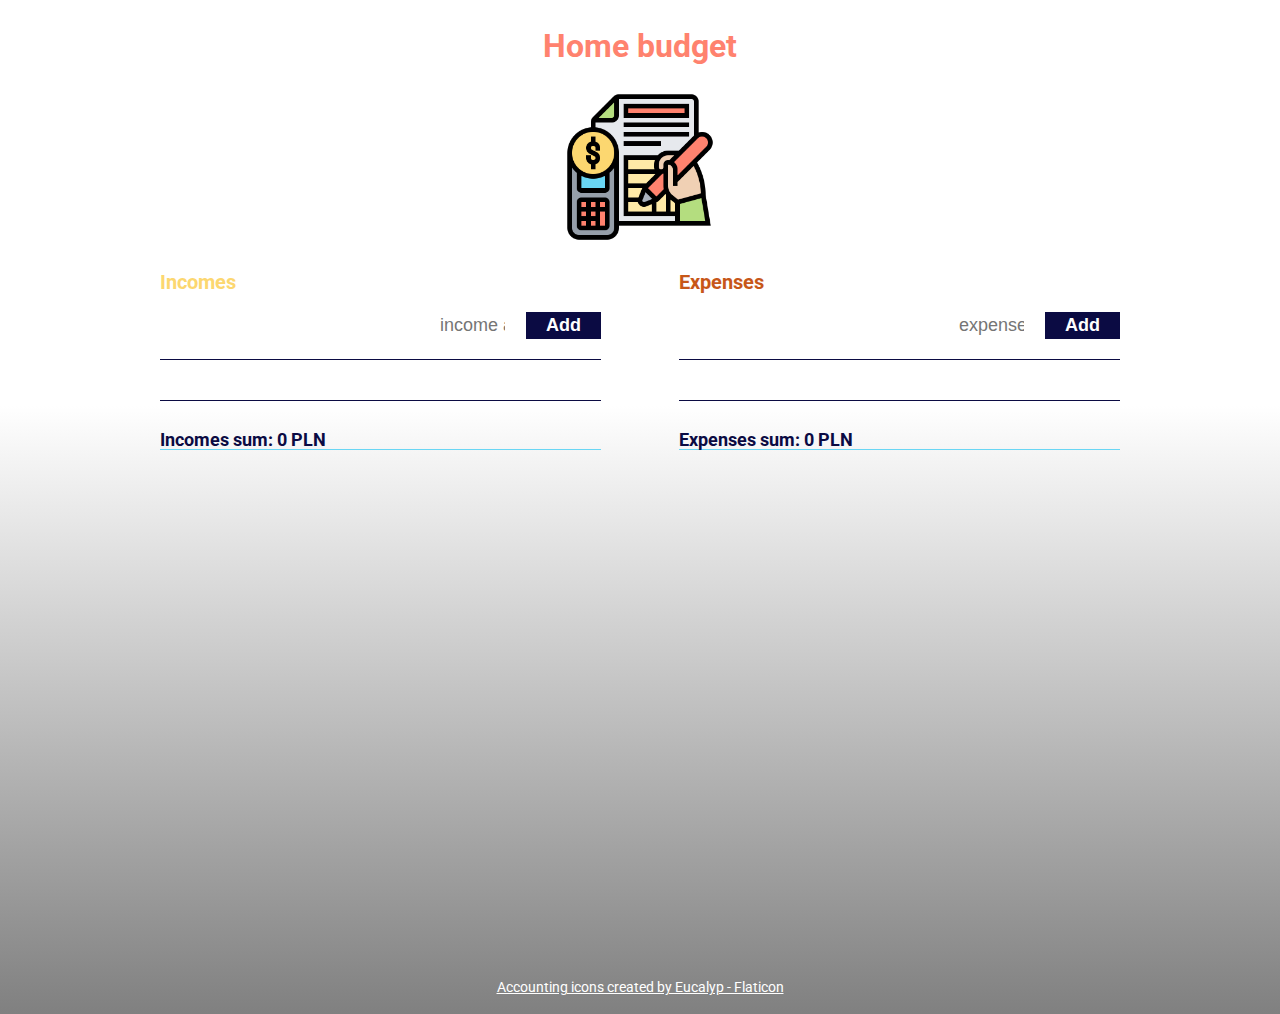
<file: index.html>
<!DOCTYPE html>
<html lang="en">
  <head>
    <meta charset="UTF-8" />
    <meta http-equiv="X-UA-Compatible" content="IE=edge" />
    <meta name="viewport" content="width=device-width, initial-scale=1.0" />
    <link rel="preconnect" href="https://fonts.googleapis.com" />
    <link rel="preconnect" href="https://fonts.gstatic.com" crossorigin />
    <link
      href="https://fonts.googleapis.com/css2?family=Roboto:wght@300;700&display=swap"
      rel="stylesheet"
    />
    <link rel="stylesheet" href="reset.css" />
    <link rel="stylesheet" href="style.css" />
    <title>Budget Planner</title>
  </head>
  <body>
    <main class="container">
      <header>
        <h1 class="text--center">Home budget</h1>
        <div class="app__logo"><img src="./budget.png" alt="Budget" /></div>
        <div id="budgetState" class="budget__state budget__state--success">
          <p id="balanceStatus" class="text--center">
            <span id="totalBalance"></span>
          </p>
        </div>
      </header>
      <section class="flex flex--space-between budget__list__wrapper">
        <div class="budget__incomes">
          <h2 class="budget__list__header incomes__header">Incomes</h2>
          <form id="incomesForm" class="budget__list__form">
            <input type="text" id="incomeTitle" name="incomeName" />
            <input
              type="number"
              step="0.01"
              min="0.01"
              minlength="3"
              required
              placeholder="income amount"
              name="incomeAmount"
              id="incomeValue"
            />
            <input
              type="submit"
              value="Add"
              class="budget__list__form__input__button"
            />
          </form>
          <ul id="incomesList" class="budget__list"></ul>
          <p class="budget__list__summary">
            Incomes sum: <span id="totalIncomes">0</span> PLN
          </p>
        </div>
        <div class="budget__expenses">
          <h2 class="budget__list__header expenses__header">Expenses</h2>
          <form id="expensesForm" class="budget__list__form">
            <input type="text" id="expenseTitle" name="expensesName" />
            <input
              type="number"
              id="expenseValue"
              step="0.01"
              min="0.01"
              minlength="3"
              required
              placeholder="expense amount"
              name="expenseAmount"
            />
            <input
              type="submit"
              value="Add"
              class="budget__list__form__input__button"
            />
          </form>
          <ul id="expensesList" class="budget__list"></ul>
          <p class="budget__list__summary">
            Expenses sum: <span id="totalExpenses">0</span> PLN
          </p>
        </div>
      </section>
    </main>
    <footer>
      <a
        class="icon__credentials"
        href="https://www.flaticon.com/free-icons/accounting"
        title="accounting icons"
        >Accounting icons created by Eucalyp - Flaticon</a
      >
    </footer>

    <script src="./js/main.js" type="module"></script>
  </body>
</html>
</file>
<file: style.css>
@import "./variables.css";

body {
  background-image: var(--main-bg-gradient);
}

html {
  font-family: Roboto, sans-serif;
}

input {
  margin: 5px 0;
}

main {
  min-height: 100vh;
}

.container {
  width: 100%;
  margin: 0 auto;
  padding: 30px 10px;
}

.flex {
  display: flex;
}

.liDiv {
  display: flex;
  flex-direction: row;

  gap: 10px;
  width: 440px;
}

.contentDiv {
  display: flex;
  width: 340px;
  background-color: gray;
  float: left;
}

.buttonsDiv {
  display: flex;
  width: 100px;
  background-color: gray;
  gap: 5px;
}

.flex--space-between {
  justify-content: space-between;
}

.text--center {
  text-align: center;
}

.app__logo {
  width: 150px;
  height: 150px;
  margin: 30px auto;
}

.app__logo img {
  width: 100%;
  height: auto;
}

h1 {
  color: var(--peach);
  font-size: var(--font-xl);
  font-weight: 700;
}

h2 {
  font-size: var(--font-m);
  font-weight: 700;
}

.budget__state {
  font-size: var(--font-l);
  font-weight: 700;
}

.budget__state--success {
  color: var(--success);
}

.delete-background-color {
  background-color: red;
  color: white;
}

.edit-background-color {
  background-color: orange;
  color: white;
}

.currItem {
  font-size: 20px;
}

.budget__list__wrapper {
  margin: 30px 0;
  flex-direction: column;
}

.budget__incomes,
.budget__expenses {
  margin-top: 30px;
}

.budget__list {
  padding: 20px 0;
  border-top: 1px solid var(--deep-blue);
  border-bottom: 1px solid var(--deep-blue);
}

.incomes__header {
  color: var(--golden);
}

.expenses__header {
  color: var(--orange);
}

.budget__list__form {
  margin: 15px 0;
}

.budget__list__form__input {
  font-size: var(--font-sm);
  line-height: 24px;
  border: none;
}

.budget__list__form__input--text {
  width: 270px;
}

.budget__list__form__input--number {
  width: 80px;
}

.budget__list__form__input__button {
  padding: 3px 20px;
  border: none;
  background-color: var(--deep-blue);
  color: var(--white);
  font-size: var(--font-sm);
  font-weight: 700;
}

.budget__list__summary {
  margin-top: 30px;
  border-bottom: 1px solid var(--success);
  color: var(--deep-blue);
  font-size: var(--font-sm);
  font-weight: 700;
}

@media screen and (min-width: 1024px) {
  .container {
    width: 960px;
  }

  .budget__list__wrapper {
    flex-direction: row;
  }

  .budget__incomes,
  .budget__expenses {
    margin-top: 0;
  }
}

.edit-modal {
  position: absolute;
  top: 50%;
  left: 50%;
  transform: translate(-50%, -50%);
  width: 300px;
  height: 200px;
  display: flex;
  flex-direction: column;
  justify-content: center;
  gap: 20px;
  background-color: rgb(209, 202, 202);
}

.label {
  display: flex;
  justify-content: center;
  color: blue;
  font-weight: 600;
}
.tittleInput {
  width: 80%;
  margin: 0px 25px 0px 25px;
}

.amountInput {
  width: 80%;
  margin: 0px 25px 0px 25px;
}

.saveButton {
  background-color: rgb(0, 255, 76);
  position: absolute;
  bottom: 5%;
  left: 35%;
  transform: translate(-50%, -50%);
  width: 60px;
  height: 20px;
}

.closeButton {
  position: absolute;
  bottom: 5%;
  left: 65%;
  transform: translate(-50%, -50%);
  width: 60px;
  height: 20px;
}

/* A SAMPLE STYLING OF BUDGET LIST ITEM

.budget__list__item{
    flex-direction: column;
    padding: 2px 0;
    border: 1px solid var(--white);
    background-color: var(--biscuit);
}

.budget__list__item__button{
    padding: 3px 15px;
    margin: 2px;
    border: none;
    color: var(--white);
    font-size: var(--font-s);
    font-weight: 700;
    line-height: 18px;
}

.budget__list__item__button--edit{
    background-color: var(--edit);
}

.budget__list__item__button--delete{
    background-color: var(--danger);
}

@media screen and (min-width: 1024px){
    .budget__list__item{
        flex-direction: row;
        align-items: center;
    }
} */

footer {
  display: flex;
  align-items: center;
  justify-content: center;
  padding: 20px;
}

.icon__credentials {
  color: var(--white);
  font-size: var(--font-s);
}
</file>
